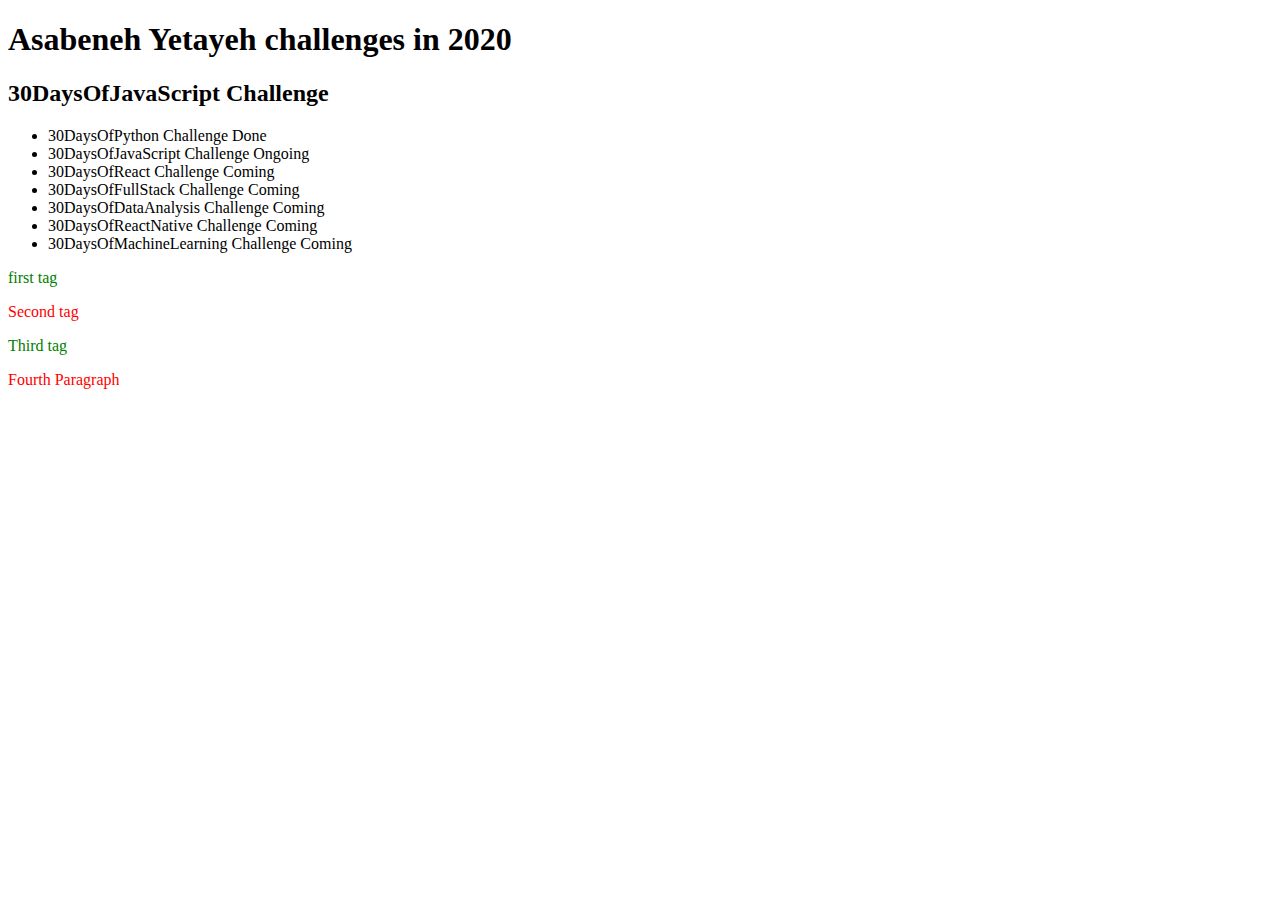
<file: day21/index.html>
<!DOCTYPE html>
<html lang="en">
<head>
    <meta charset="UTF-8">
    <meta http-equiv="X-UA-Compatible" content="IE=edge">
    <meta name="viewport" content="width=device-width, initial-scale=1.0">
    <title>30DaysOfJavaScript:21 Day </title></head>
<body>
    <div class="wrapper">
		<h1>Asabeneh Yetayeh challenges in 2020</h1>
		<h2>30DaysOfJavaScript Challenge</h2>
		<ul>
			<li>30DaysOfPython Challenge Done</li>
			<li>30DaysOfJavaScript Challenge Ongoing</li>
			<li>30DaysOfReact Challenge Coming</li>
			<li>30DaysOfFullStack Challenge Coming</li>
			<li>30DaysOfDataAnalysis Challenge Coming</li>
			<li>30DaysOfReactNative Challenge Coming</li>
			<li>30DaysOfMachineLearning Challenge Coming</li>
		</ul>
	</div>



    <p id="first" class="tags">first tag</p>
    <p id="second" class="tags">Second tag</p>
    <p id="third" class="tags">Third tag</p>
    <p id="fourth" class="tags">Fourth tag</p>

    <script src="./script.js"></script>
</body>
</html>
</file>
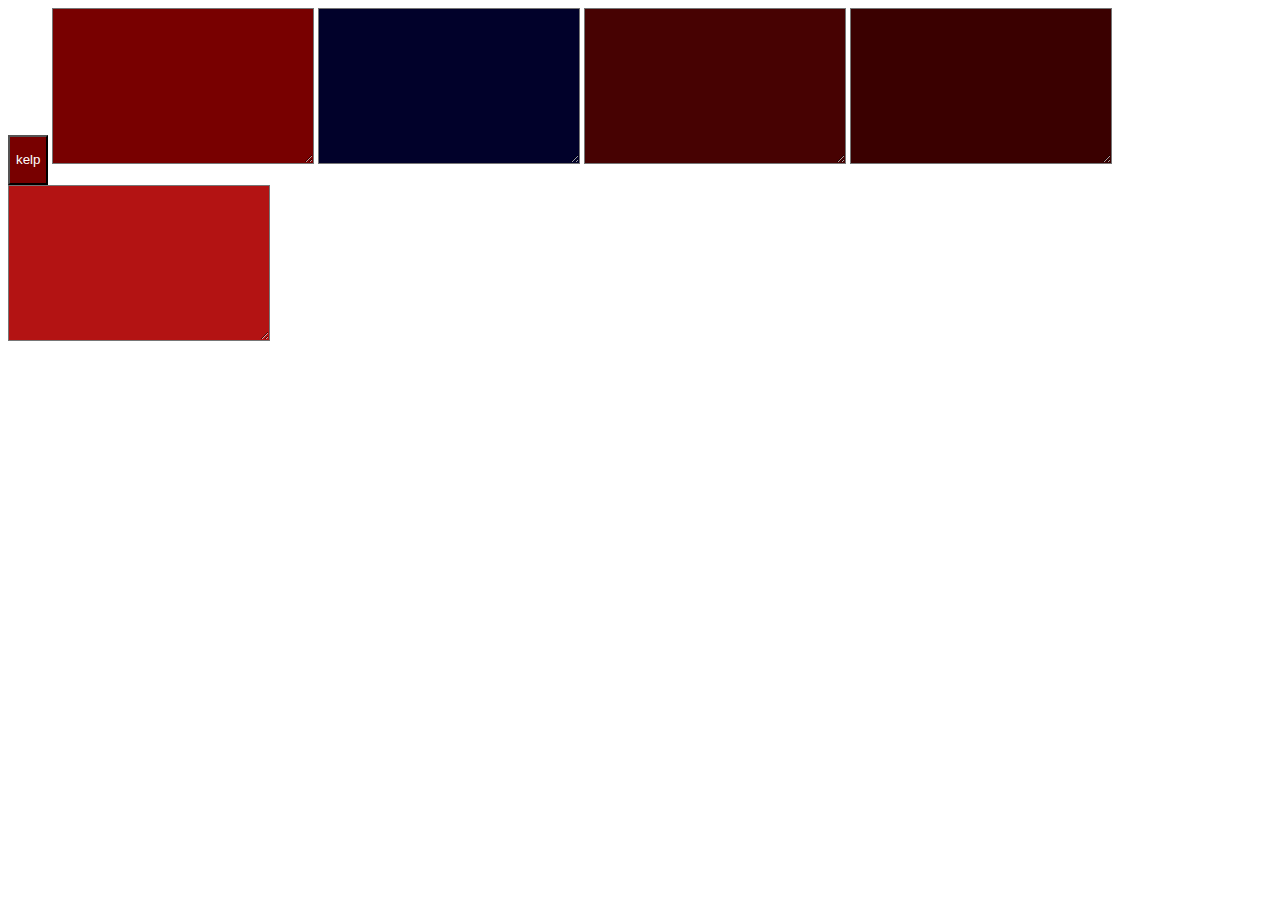
<file: day9/index.html>
<!DOCTYPE html>
<html lang="en">
<head>
    <meta charset="UTF-8">
    <meta http-equiv="X-UA-Compatible" content="IE=edge">
    <meta name="viewport" content="width=device-width, initial-scale=1.0">
    <title>Document</title>
</head>
<body>
<button  style="background-color:#780000; color: white;  height: 50px;">kelp</button>
<textarea name="" id="" cols="30" rows="10"  style="background-color: #780000;"></textarea>
<textarea name="" id="" cols="30" rows="10"  style="background-color: rgb(1, 1, 42);"></textarea>
<textarea name="" id="" cols="30" rows="10"  style="background-color: rgb(71, 2, 2);"></textarea>
<textarea name="" id="" cols="30" rows="10"  style="background-color: rgb(58, 0, 0);"></textarea>
<textarea name="" id="" cols="30" rows="10"  style="background-color: rgb(179, 19, 19);"></textarea>




</body>
<script src="./day9.js"></script>

</html>
</file>
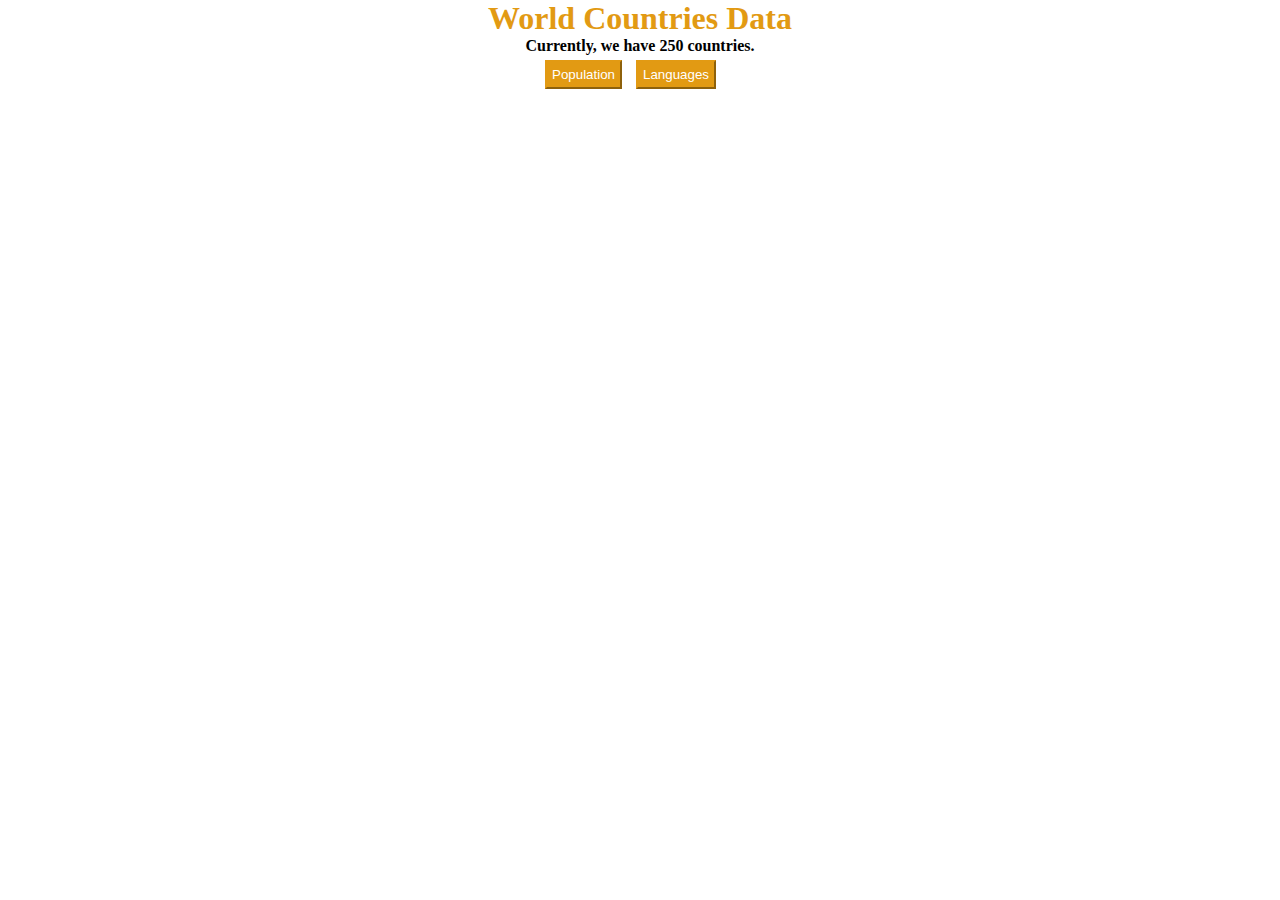
<file: World Coutries Data Visualization/index.html>
<!DOCTYPE html>
<html lang="en">
  <head>
    <meta charset="UTF-8" />
    <meta name="viewport" content="width=device-width, initial-scale=1.0" />
    <meta http-equiv="X-UA-Compatible" content="ie=edge" />
    <title>World Countries Data</title>
    <link
      href="https://fonts.googleapis.com/css?family=Montserrat"
      rel="stylesheet"
    />
    <link rel="stylesheet" href="./css/style.css" />
  </head>

  <body>
    <header id="countries">
      <h1>World Countries Data</h1>
    </header>
    <main>
      <div class="wrapper">
        <h4>Currently, we have 250 countries.</h4>
        <div class="graph-buttons">
          <button class="population">Population</button>
          <button class="languages">Languages</button>
        </div>

        <section>
        <div class="populationResult">
        </div>
        <div class="languageResult">

        </div>
      </section>

      </div>
    </main>

    <script src="./js/main.js" type="module"></script>
  </body>
</html>
</file>
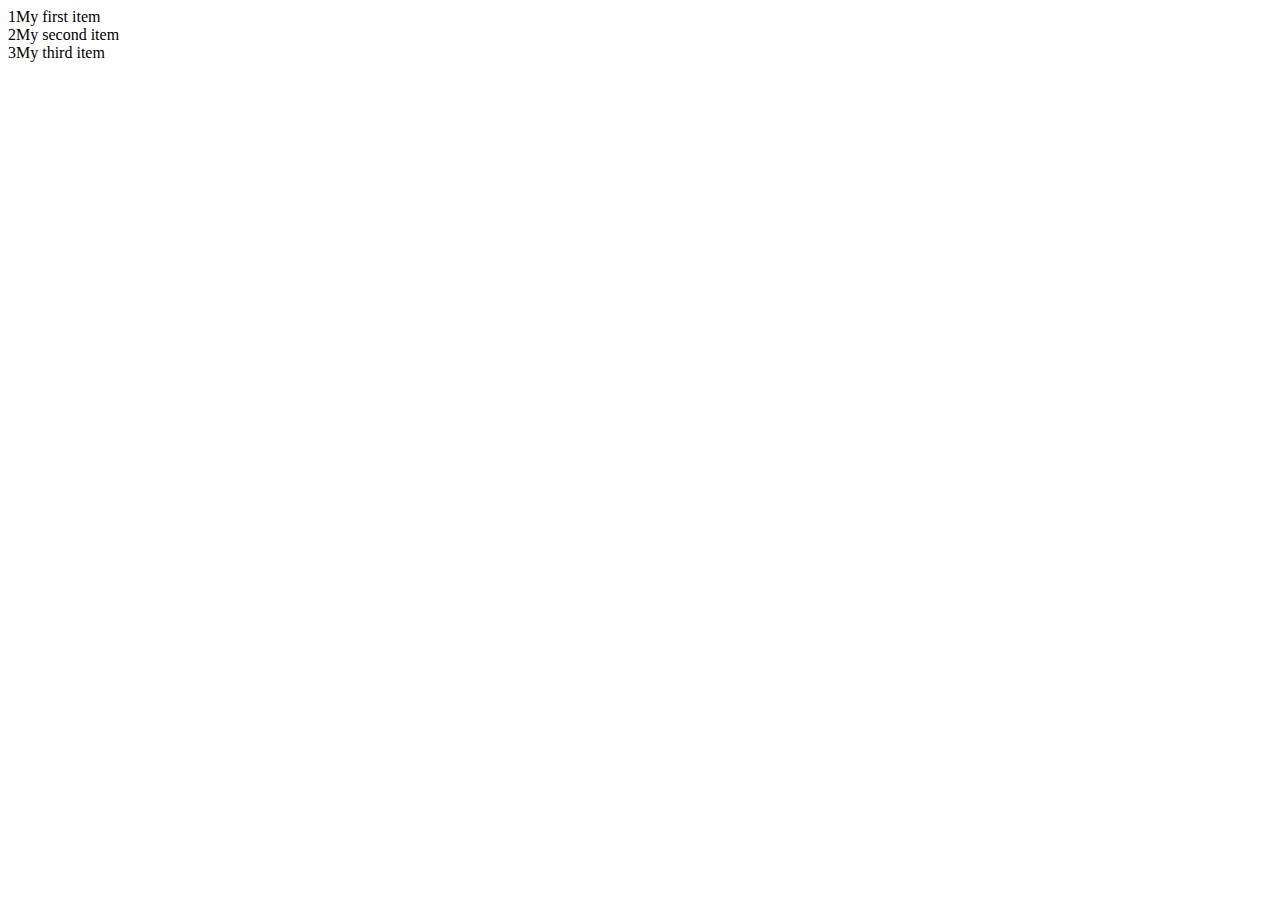
<file: day 18/day18.html>
<!DOCTYPE html>
<html lang="en">
<head>
    <meta charset="UTF-8">
    <meta http-equiv="X-UA-Compatible" content="IE=edge">
    <meta name="viewport" content="width=device-width, initial-scale=1.0">
    <title>Document</title>
    <style>
        div.list {
          counter-reset: list-number;
        }
        /** Note that we can use counter-increment in :before psuedo element **/
        div.list div:before {
          counter-increment: list-number;
          content: counter(list-number);
        }
      </style>
</head>
<body>
    <div class="list">
        <div>My first item</div>
        <div>My second item</div>
        <div>My third item</div>
      </div>
      
      
</body>
<script src="./day18.js"></script>
</html>
</file>
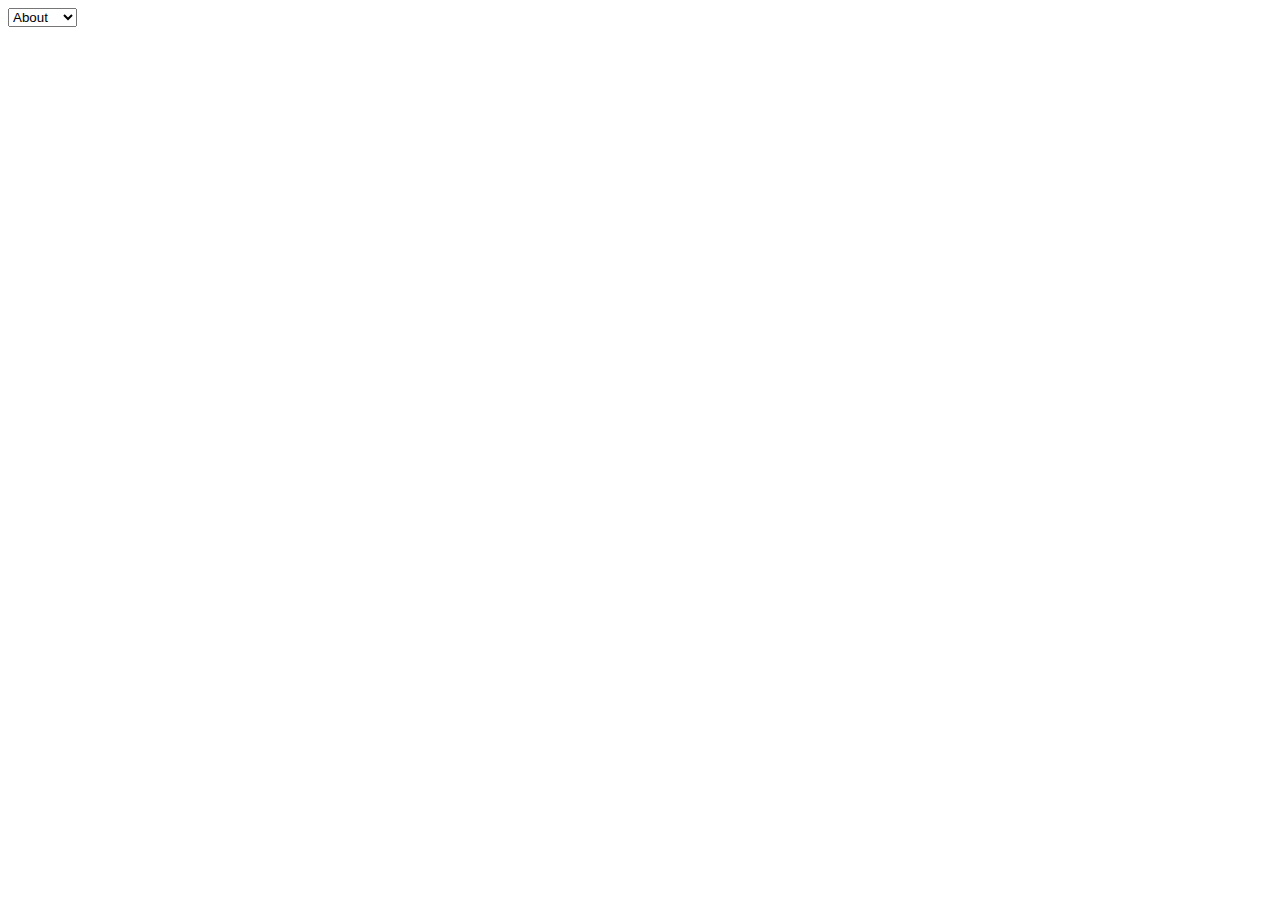
<file: day9/playground.html>
<!DOCTYPE html>
<html lang="en">
<head>
    <meta charset="UTF-8">
    <meta http-equiv="X-UA-Compatible" content="IE=edge">
    <meta name="viewport" content="width=device-width, initial-scale=1.0">
    <title>Document</title>
    <script src="./playground.js"></script>

</head>
<body>
    
</body>

    <!-- <button onclick="myFunction()" class="dropbtn">Dropdown</button> -->
        <!-- <input type="text" placeholder="Search.." id="myInput" onkeyup="filterFunction()"> -->
        <select name="" id="myInput">
        <option href="#about" id="selected">About</option>
        <option href="#base">Base</option>
        <option href="#blog">Blog</option>
        <option href="#contact">Contact</option>
        <option href="#custom">Custom</option>
        <option href="#support">Support</option>
        <option href="#tools">Tools</option>

    </select>
</body>
<!-- <script>
function filterFunction() {
  var input, filter, ul, li, a, i;
  input = document.getElementById("myInput");
  filter = input.value.toUpperCase();
  div = document.getElementById("myDropdown");
  a = div.getElementsByTagName("a");
  for (i = 0; i < a.length; i++) {
    txtValue = a[i].textContent || a[i].innerText;
    if (txtValue.toUpperCase().indexOf(filter) > -1) {
      a[i].style.display = "";
    } else {
      a[i].style.display = "none";
    }
    }
}
</script> -->
</html>


<!-- 
    GRE 5
    TOEFL 2
    IELTS 2
    GMAT 5
    DUOLINGO 2
 -->
</file>
<file: World Coutries Data Visualization/css/style.css>
*{
    padding: 0;
    margin: 0;
}
h1{
    text-align: center;
    color: rgb(226, 154, 19);
}
h4{
    text-align: center;
}

.graph-buttons{
    width: 200px;
    margin: auto;
}

.population, .languages{
    color: white;
    background-color: rgb(226, 154, 19);
    border-color: rgb(226, 154, 19);
    padding: 5px;
    margin: 5px;
}

.populationResult, .languageResult{
    box-sizing: border-box;
    margin-top: 10px;
    /* color: white; */
}
li{
    list-style: none;
    padding-bottom: 10px;
}
</file>
